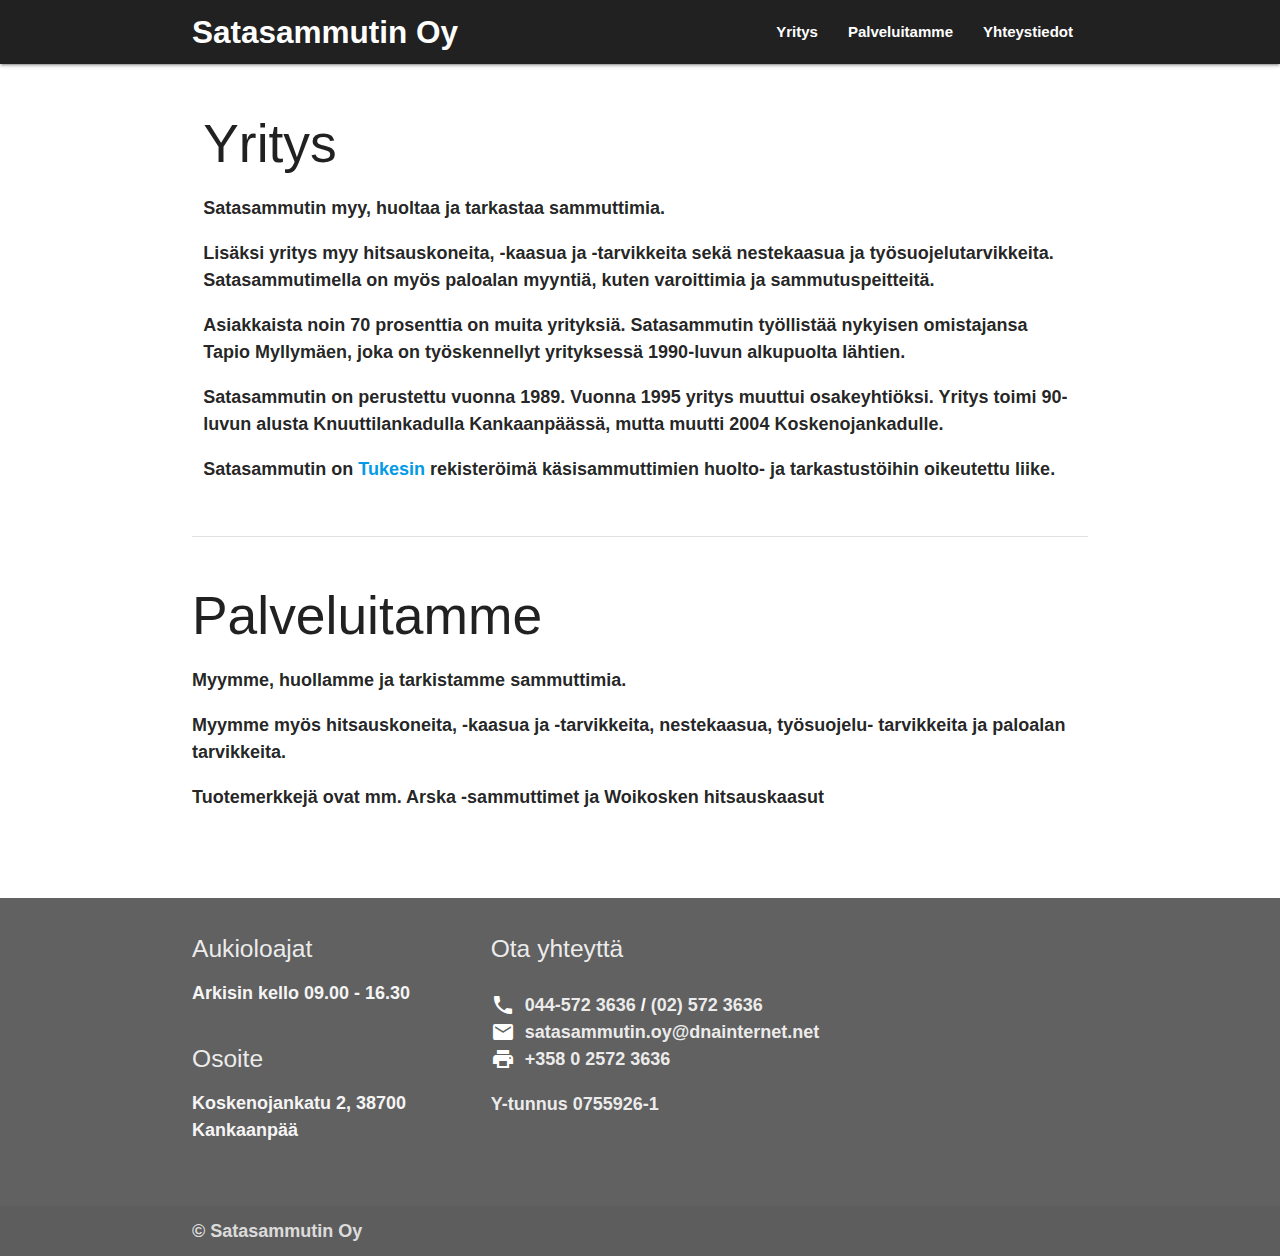
<file: index.html>
<!DOCTYPE html>
<html lang="en">
  <head>
    <meta http-equiv="Content-Type" content="text/html; charset=UTF-8" />
    <meta
      name="viewport"
      content="width=device-width, initial-scale=1, maximum-scale=1.0"
    />
    <title>Satasammutin Oy</title>

    <!-- CSS  -->
    <link
      href="https://fonts.googleapis.com/icon?family=Material+Icons"
      rel="stylesheet"
    />
    <link
      href="css/materialize.css"
      type="text/css"
      rel="stylesheet"
      media="screen,projection"
    />
    <link
      href="css/style.css"
      type="text/css"
      rel="stylesheet"
      media="screen,projection"
    />
  </head>

  <body>
    <header>
      <nav class="grey darken-4" role="navigation">
        <div class="nav-wrapper container">
          <a id="logo-container" href="#" class="brand-logo">
            Satasammutin Oy
          </a>
          <ul class="right hide-on-med-and-down">
            <li>
              <a href="#yritys">Yritys</a>
            </li>
            <li>
              <a href="#palvelut">Palveluitamme</a>
            </li>
            <li>
              <a href="#yhteystiedot">Yhteystiedot</a>
            </li>
          </ul>
          <a href="#" data-target="nav-mobile" class="sidenav-trigger">
            <i class="material-icons">menu</i>
          </a>
        </div>
      </nav>
      <ul id="nav-mobile" class="sidenav">
        <li>
          <a href="#yritys">Yritys</a>
        </li>
        <li>
          <a href="#palvelut">Palveluitamme</a>
        </li>
        <li>
          <a href="#yhteystiedot">Yhteystiedot</a>
        </li>
      </ul>
    </header>

    <main>
      <div class="container">
        <div class="section" id="yritys">
          <div class="row">
            <div class="col s12">
              <h2>Yritys</h2>
              <p>Satasammutin myy, huoltaa ja tarkastaa sammuttimia.</p>
              <p>
                Lisäksi yritys myy hitsauskoneita, -kaasua ja -tarvikkeita sekä
                nestekaasua ja työsuojelutarvikkeita. Satasammutimella on myös
                paloalan myyntiä, kuten varoittimia ja sammutuspeitteitä.
              </p>
              <p>
                Asiakkaista noin 70 prosenttia on muita yrityksiä. Satasammutin
                työllistää nykyisen omistajansa Tapio Myllymäen, joka on
                työskennellyt yrityksessä 1990-luvun alkupuolta lähtien.
              </p>
              <p>
                Satasammutin on perustettu vuonna 1989. Vuonna 1995 yritys
                muuttui osakeyhtiöksi. Yritys toimi 90-luvun alusta
                Knuuttilankadulla Kankaanpäässä, mutta muutti 2004
                Koskenojankadulle.
              </p>
              <p>
                Satasammutin on <a href="https://tukes.fi/etusivu" target="_">Tukesin</a> rekisteröimä
                käsisammuttimien huolto- ja tarkastustöihin oikeutettu liike.
              </p>
              <p></p>
            </div>
          </div>
        </div>
        <div class="divider"></div>
        <div class="section" id="palvelut">
          <h2>Palveluitamme</h2>
          <p>Myymme, huollamme ja tarkistamme sammuttimia.</p>

          <p>
            Myymme myös hitsauskoneita, -kaasua ja -tarvikkeita, nestekaasua,
            työsuojelu- tarvikkeita ja paloalan tarvikkeita.
          </p>

          <p>
            Tuotemerkkejä ovat mm. Arska -sammuttimet ja Woikosken hitsauskaasut
          </p>
        </div>

        <br />
        <br />
      </div>
    </main>
    <footer class="page-footer grey darken-2">
      <div class="container" id="yhteystiedot">
        <div class="row">
          <div class="col l4 s12">
            <div class="row">
              <h5 class="white-font">Aukioloajat</h5>
              <p class="grey-text text-lighten-4">
                Arkisin kello 09.00 - 16.30
              </p>
            </div>
            <div class="row">
              <h5 class="white-font">Osoite</h5>
              <p class="grey-text text-lighten-4">
                Koskenojankatu 2, 38700 Kankaanpää
              </p>
            </div>
          </div>

          <div class="col l5 s12">
            <div class="row">
              <h5 class="white-font">Ota yhteyttä</h5>
            </div>
            <div class="row">
              <ul class="yhteystiedot">
                <li>
                  <i class="material-icons" title="Puhelinnumero">call</i>
                  <a href="tel://+358445723636" class="white-font"
                    >044-572 3636</a
                  >
                  &nbsp;/&nbsp;
                  <a href="tel://+358025723636" class="white-font"
                    >(02) 572 3636</a
                  >
                </li>
                <li>
                  <i class="material-icons" title="E-mail">email</i>
                  <a
                    class="white-font"
                    href="mailto:satasammutin.oy@dnainternet.net"
                    target="_top"
                    >satasammutin.oy@dnainternet.net</a
                  >
                </li>
                <li>
                  <i class="material-icons" title="Fax">print</i>
                  <a href="tel://+358025723636" class="white-font"
                    >+358 0 2572 3636</a
                  >
                </li>
              </ul>
              <p class="white-font" href="#!">Y-tunnus 0755926-1</p>
            </div>
          </div>

          <div class="col l3 s12">
            <div class="row">
              <iframe
                height="240"
                src="https://maps.google.com/maps?width=100%&amp;height=600&amp;hl=en&amp;q=Koskenojankatu%202+(Satasammutin%20Oy)&amp;ie=UTF8&amp;t=&amp;z=15&amp;iwloc=B&amp;output=embed"
                frameborder="0"
                scrolling="no"
                marginheight="0"
                marginwidth="0"
              >
              </iframe>
            </div>
          </div>
        </div>
      </div>
      <div class="footer-copyright">
        <div class="container">
          &copy; Satasammutin Oy
        </div>
      </div>
    </footer>

    <!--  Scripts-->
    <script src="https://code.jquery.com/jquery-2.1.1.min.js"></script>
    <script src="js/materialize.js"></script>
    <script src="js/init.js"></script>
  </body>
</html>
</file>
<file: css/style.css>
/* Custom Stylesheet */
/**
 * Use this file to override Materialize files so you can update
 * the core Materialize files in the future
 *
 * Made By MaterializeCSS.com
 */

body {
  display: flex;
  min-height: 100vh;
  flex-direction: column;
  font-weight: 600;
  font-size: 1.2em;
}

main {
  flex: 1 0 auto;
}

.icon-block {
  padding: 0 15px;
}
.icon-block .material-icons {
  font-size: inherit;
}

.yhteystiedot > li {
  display: flex;
  align-items: center;
  flex-direction: row;
}

.yhteystiedot > li > i {
  margin-right: 10px;
}

.yhteystiedot > li > p {
  margin: 0;
}

.white-font {
  color: #ffffffe5;
}

.dark-font {
  color: #000;
}

.dark-font-lighten {
  color: #000000cc;
}

img {
  height: 64px;
  margin-left: -2rem;
}

@media screen and (max-width: 600px) {
  img {
    height: 56px;
    margin-left: 0rem;
  }
}
</file>
